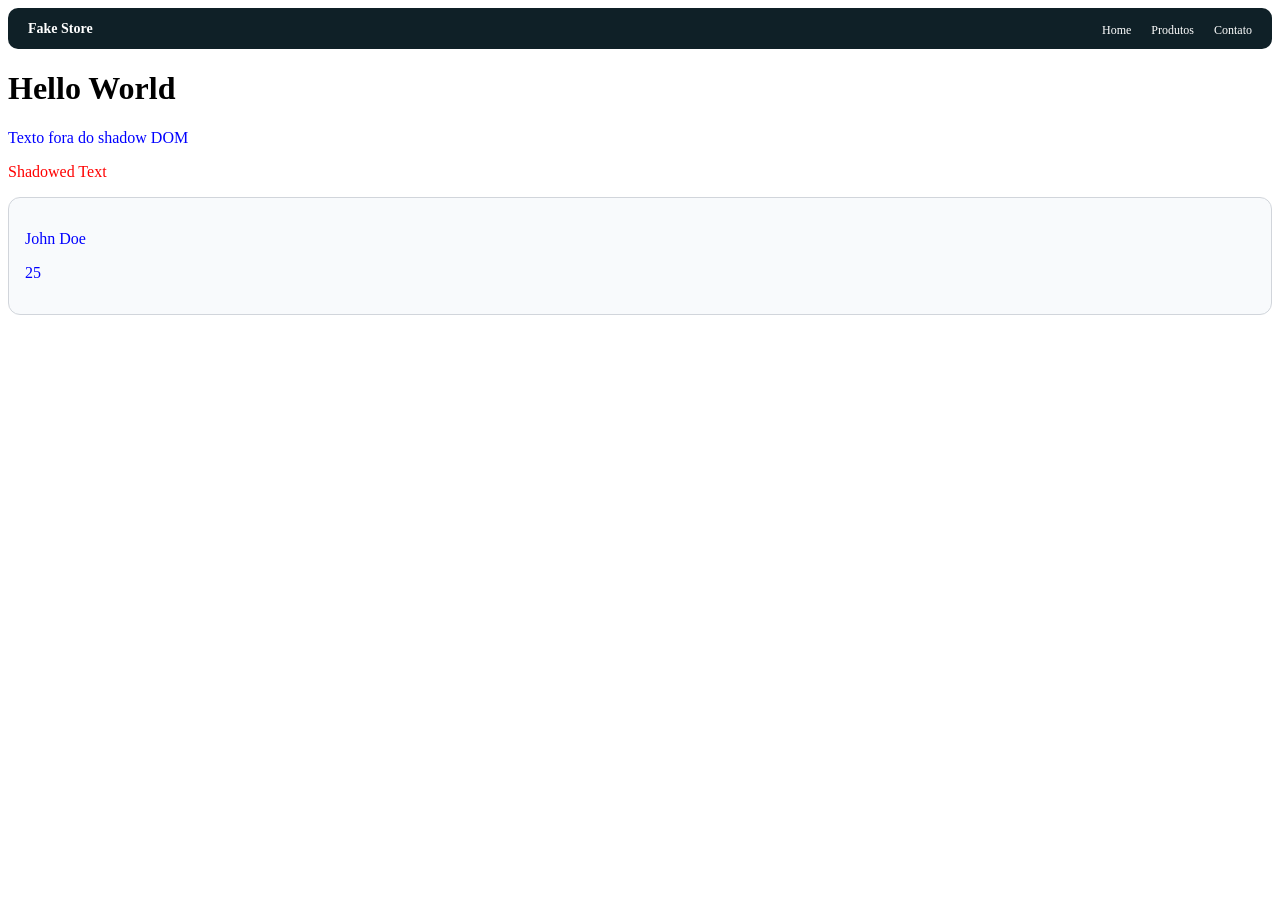
<file: index.html>
<!doctype html>
<html lang="en">
  <head>
    <meta charset="UTF-8" />
    <meta name="viewport" content="width=device-width, initial-scale=1.0" />
    <link rel="stylesheet" href="style.css" />
    <title>Document</title>
  </head>
  <body>
    <my-navbar></my-navbar>
    <my-element>
      <slot name="name">John Doe</slot>
    </my-element>
    <p>Texto fora do shadow DOM</p>
    <my-element2></my-element2>

    <user-card>
      <p slot="name">John Doe</p>
      <p slot="age">25</p>
    </user-card>

    <!-- Templates -->

    <template id="user-card-template">
      <style>
        .user-card {
          border: 1px solid #d1d5db;
          border-radius: 12px;
          padding: 16px;
          background-color: #f8fafc;
        }
      </style>
      <div class="user-card">
        <slot name="name">John Doe</slot>
        <slot name="age">20</slot>
      </div>
    </template>
  </body>
  <script src="script.js"></script>
</html>
</file>
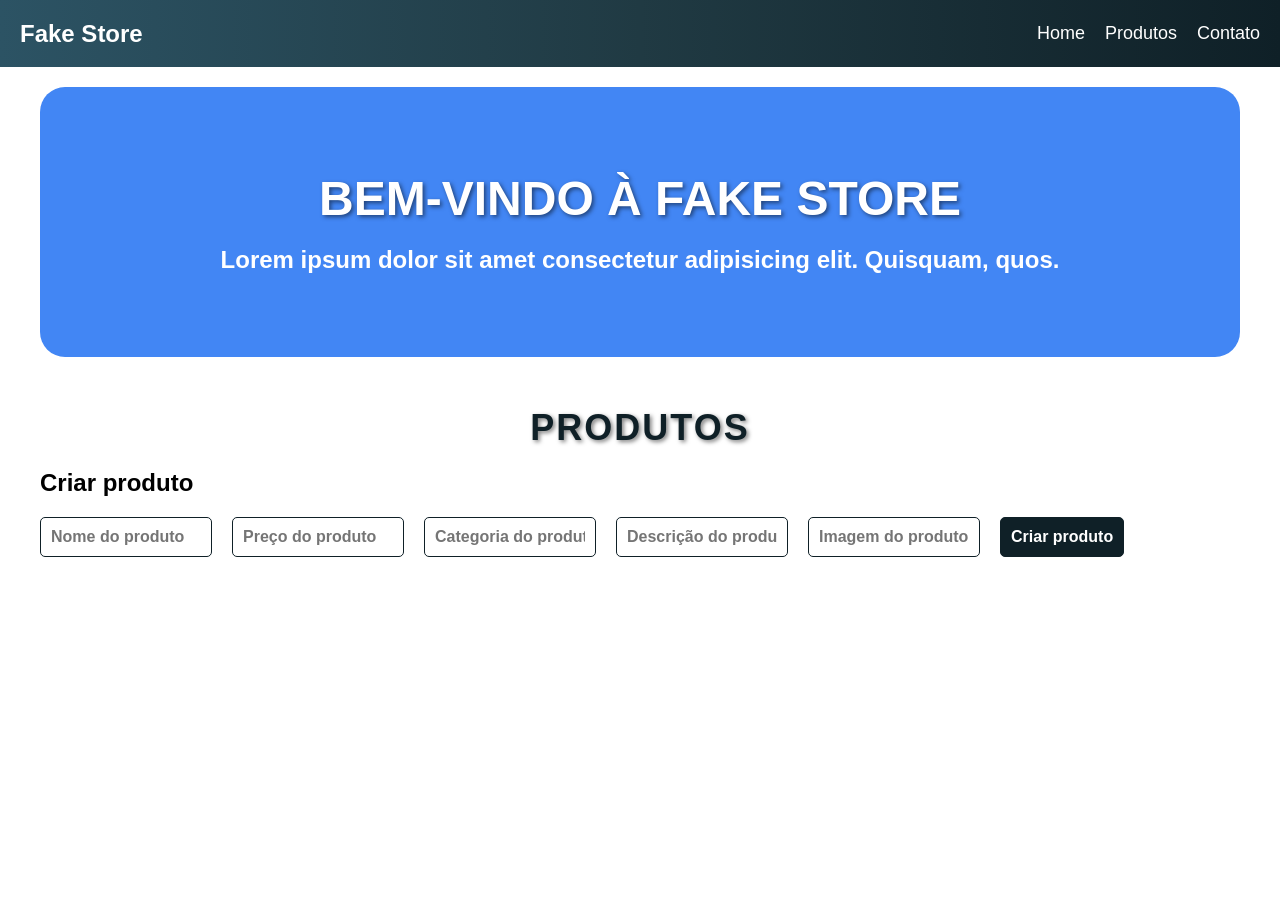
<file: 4/index.html>
<!doctype html>
<html lang="en">
  <head>
    <meta charset="UTF-8" />
    <meta name="viewport" content="width=device-width, initial-scale=1.0" />
    <link rel="stylesheet" href="style.css" />
    <title>Document</title>
  </head>
  <body>
    <header>
      <div class="logo">Fake Store</div>
      <nav>
        <ul>
          <li><a href="#hero">Home</a></li>
          <li><a href="#products">Produtos</a></li>
          <li><a href="#">Contato</a></li>
        </ul>
      </nav>
    </header>
    <main>
      <section id="hero">
        <h1 id="hero-title">Bem-vindo à Fake Store</h1>
        <p id="hero-description">
          Lorem ipsum dolor sit amet consectetur adipisicing elit. Quisquam,
          quos.
        </p>
      </section>
      <section id="products">
        <h1 id="products-title">Produtos</h1>
        <div id="create-product">
          <h2 id="create-product-title">Criar produto</h2>
          <form id="create-product-form">
            <input
              type="text"
              id="product-name"
              placeholder="Nome do produto"
            />
            <input
              type="text"
              id="product-price"
              placeholder="Preço do produto"
            />
            <input
              type="text"
              id="product-category"
              placeholder="Categoria do produto"
            />
            <input
              type="text"
              id="product-description"
              placeholder="Descrição do produto"
            />
            <input
              type="text"
              id="product-image"
              placeholder="Imagem do produto"
            />
            <button type="submit">Criar produto</button>
          </form>
        </div>
        <div id="product-list"></div>
      </section>
    </main>
  </body>
  <script src="script.js"></script>
</html>
</file>
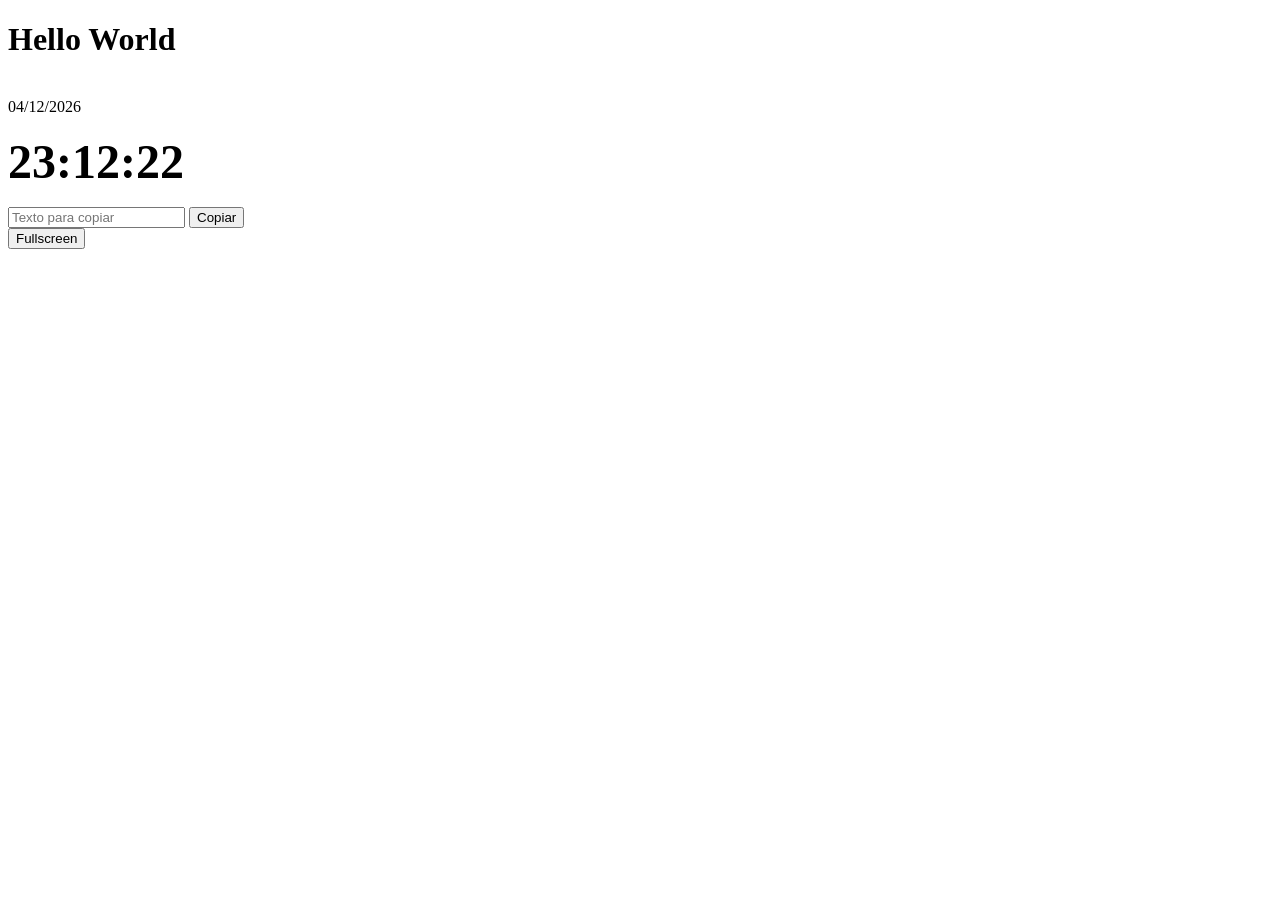
<file: 5/index.html>
<!doctype html>
<html lang="pt-BR">
  <head>
    <meta charset="UTF-8" />
    <meta name="viewport" content="width=device-width, initial-scale=1.0" />
    <link rel="stylesheet" href="style.css" />
    <title>Document</title>
  </head>
  <body>
    <h1>Hello World</h1>
    <div id="map"></div>
    <br />
    <div id="date"></div>
    <br />
    <div id="clock"></div>
    <br />
    <input id="copy-text" type="text" placeholder="Texto para copiar" />
    <button id="copy-button">Copiar</button>
    <br />
    <button id="fullscreen-button">Fullscreen</button>
  </body>
  <script src="script.js"></script>
</html>
</file>
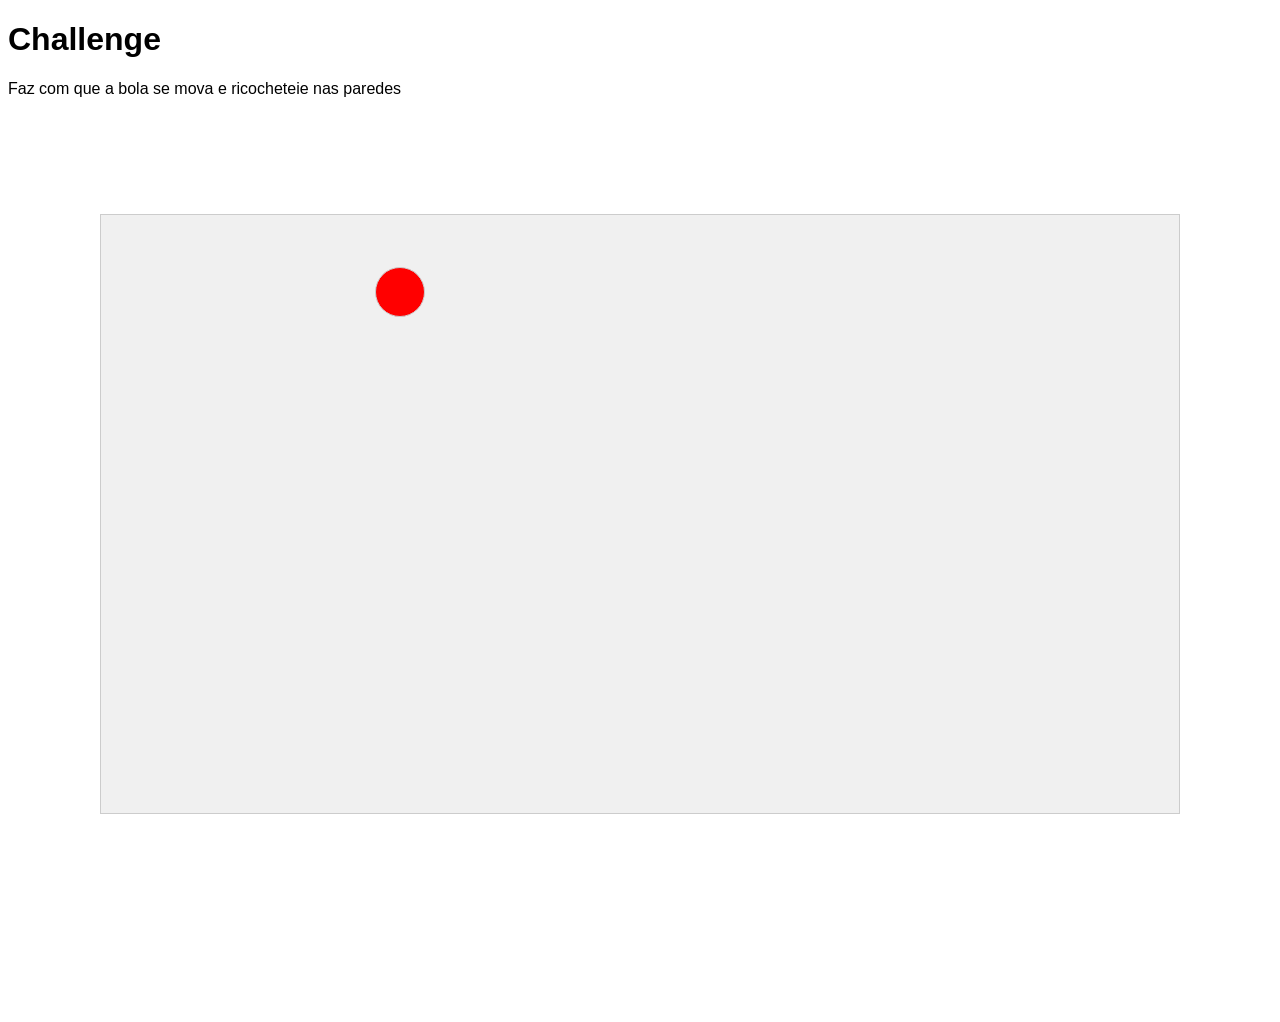
<file: challenge/index.html>
<!doctype html>
<html lang="pt">
  <head>
    <meta charset="UTF-8" />
    <meta name="viewport" content="width=device-width, initial-scale=1.0" />
    <title>Challenge</title>
    <link rel="stylesheet" href="style.css" />
  </head>
  <body>
    <h1>Challenge</h1>
    <p>Faz com que a bola se mova e ricocheteie nas paredes</p>
    <main>
      <div id="container">
        <div class="bola"></div>
      </div>
    </main>
    <script src="script.js"></script>
  </body>
</html>
</file>
<file: style.css>
p {
  color: blue !important;
}

.navbar {
  background-color: #0f2027;
  color: #fff;
  padding: 10px 20px;
  border-radius: 10px;
  display: flex;
  justify-content: space-between;
  align-items: center;
  font-size: 14px;
}

.navbar .logo {
  font-weight: bold;
  color: #fff;
  text-decoration: none;
}

.navbar nav ul {
  display: flex;
  gap: 20px;
  list-style: none;
  font-size: 18px;
  margin: 0;
  padding: 0;
}

.navbar nav ul li a {
  color: #fff;
  text-decoration: none;
  font-size: 12px;
}
</file>
<file: 4/style.css>
body {
  margin: 0;
  padding: 0;
  font-family: "Arial", sans-serif;
}

header {
  display: flex;
  justify-content: space-between;
  align-items: center;
  padding: 5px 20px;
  background: #0f2027; /* fallback for old browsers */
  background: -webkit-linear-gradient(
    to right,
    #2c5364,
    #203a43,
    #0f2027
  ); /* Chrome 10-25, Safari 5.1-6 */
  background: linear-gradient(
    to right,
    #2c5364,
    #203a43,
    #0f2027
  ); /* W3C, IE 10+/ Edge, Firefox 16+, Chrome 26+, Opera 12+, Safari 7+ */

  color: #fff;
}

header .logo {
  font-size: 24px;
  font-weight: bold;
}

header nav ul {
  display: flex;
  gap: 20px;
  list-style: none;
  font-size: 18px;
}

header a {
  color: #fff;
  text-decoration: none;
  transition: color 0.3s ease;
}

header a:hover {
  color: gray;
  text-decoration: underline;
}

main {
  max-width: 1200px;
  margin: 0 auto;
  padding: 20px;
}

#hero {
  display: flex;
  flex-direction: column;
  align-items: center;
  justify-content: center;
  gap: 20px;
  height: 30vh;
  background-color: #4286f4;
  border-radius: 25px;
}

#hero-title {
  font-size: 48px;
  font-weight: bold;
  color: #fff;
  text-align: center;
  margin: 0;
  padding: 0;
  text-shadow: 2px 2px 4px rgba(0, 0, 0, 0.5);
  text-transform: uppercase;
}

#hero-description {
  font-size: 24px;
  font-weight: bold;
  color: #fff;
  text-align: center;
  margin: 0;
  padding: 0;
}

#products {
  margin-top: 50px;
}

#products-title {
  font-size: 36px;
  font-weight: bold;
  color: #0f2027;
  text-align: center;
  margin: 0;
  padding: 0;
  text-transform: uppercase;
  letter-spacing: 2px;
  text-shadow: 2px 2px 4px rgba(0, 0, 0, 0.5);
}

#product-list {
  margin-top: 40px;
  display: grid;
  grid-template-columns: repeat(3, 1fr);
  gap: 40px;
}

.product-card {
  display: flex;
  flex-direction: column;
  align-items: start;
  justify-content: start;
  border-radius: 10px;
  box-shadow: 5px 5px 20px 5px rgba(0, 0, 0, 0.2);
}

.product-card p {
  margin: 0;
  padding: 0;
}

.product-card:hover {
  transform: scale(1.05);
  transition: transform 0.3s ease;
}

.product-image {
  width: 100%;
  height: 200px;
  border-radius: 10px 10px 0 0;
  object-fit: cover;
}

.product-content {
  padding: 20px;
}

.product-category {
  background-color: #f7b733;
  color: #fff;
  padding: 5px 10px;
  border-radius: 5px;
  font-size: 14px;
  font-weight: bold;
  text-transform: uppercase;
  letter-spacing: 1px;
  display: inline-block;
}

.product-price {
  font-size: 20px;
  font-weight: bold;
  color: #0f2027;
  text-align: right;
  margin-top: 20px;
  padding: 0;
}

#create-product {
  margin-bottom: 40px;
}

#create-product-form {
  display: flex;
  align-items: center;
  justify-content: start;
  gap: 20px;
}

#create-product input {
  padding: 10px;
  border: 1px solid #0f2027;
  border-radius: 5px;
  font-size: 16px;
  font-weight: bold;
  color: #0f2027;
  max-width: 150px;
}

#create-product button {
  padding: 10px;
  border: 1px solid #0f2027;
  border-radius: 5px;
  font-size: 16px;
  font-weight: bold;
  color: #fff;
  background-color: #0f2027;
}

.product-actions {
  display: flex;
  justify-content: space-between;
  width: 100%;
  margin-top: 20px;
  padding: 0;
}

.product-actions button {
  padding: 10px;
  border: 1px solid #0f2027;
  border-radius: 5px;
  font-size: 16px;
  font-weight: bold;
  color: #fff;
  background-color: #0f2027;
}
</file>
<file: 5/style.css>
#clock {
  font-size: 48px;
  font-weight: bold;
  color: #000;
  margin: 0;
  padding: 0;
}
</file>
<file: challenge/style.css>
body {
  font-family: Arial, sans-serif;
}

main {
  margin: 0;
  padding: 0;
  display: flex;
  justify-content: center;
  min-height: 100vh;
}

div {
  position: absolute;
  width: calc(100% - 200px);
  height: 600px;
  margin: 100px;
  padding: 20px;
  background-color: #f0f0f0;
  border: 1px solid #ccc;
  box-sizing: border-box;
  text-align: center;
}

.bola {
  position: absolute;
  width: 50px;
  height: 50px;
  margin: 0px;
  padding: 0px;
  left: 400px;
  top: 400px;
  border-radius: 50%;
  background-color: red;
}
</file>
